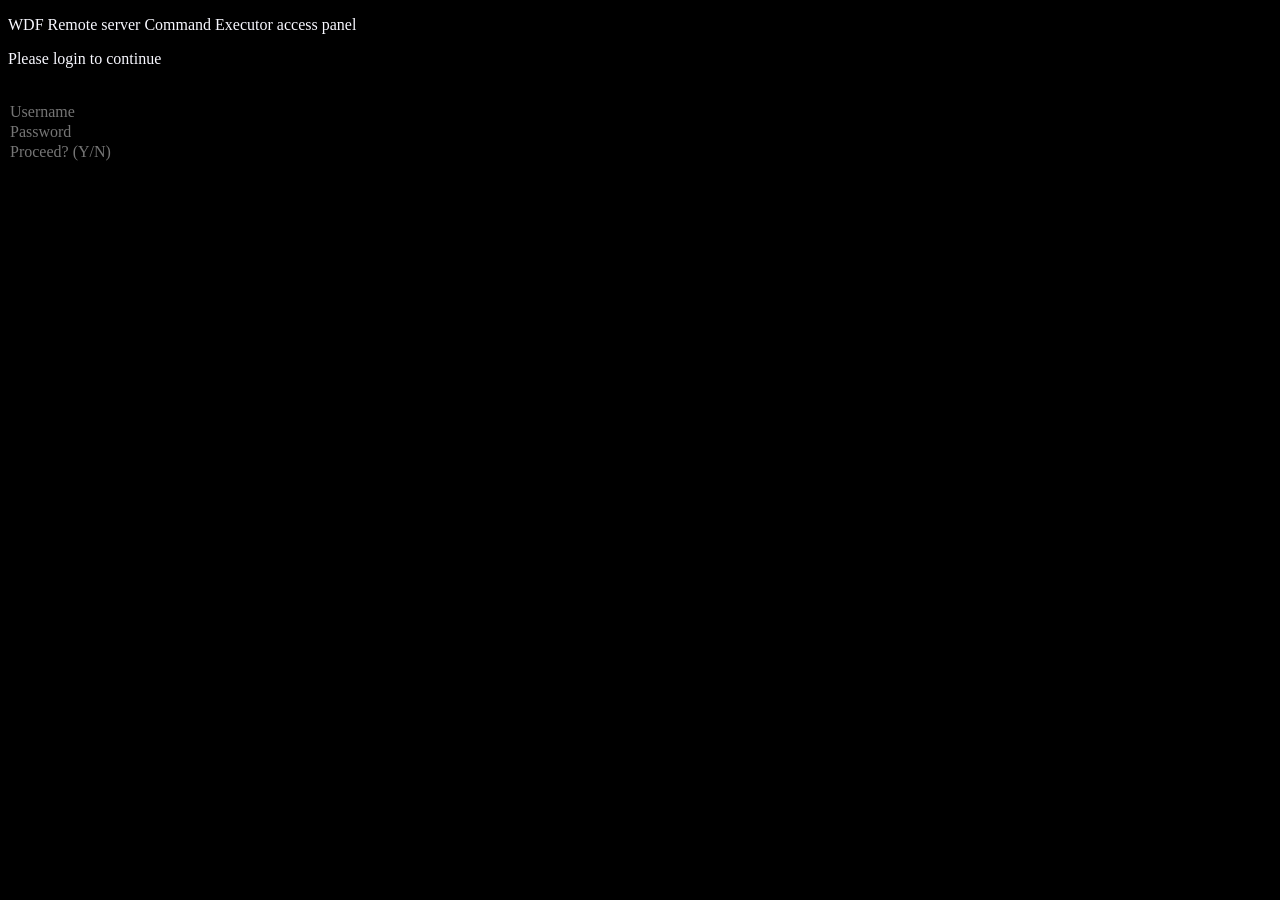
<file: index.html>
<!DOCTYPE html>
<html>
    <head>
        <link rel="stylesheet" href="style.css">
        <link href="https://db.onlinewebfonts.com/c/f57fc27cf6596753c498bb08cf426356?family=F8514oem" rel="stylesheet">
        <title>
            WDF COM-EX Login
        </title>
    </head>
    <body>
        <div>
            <p>
                WDF Remote server Command Executor access panel
            </p>
        </div>
        <div id="Text">
            <p>Please login to continue</p>
            <blacktext>Broskie</blacktext>
        </div>
        <div id="Input">
            <input type="text" placeholder="Username" id="UserInput" name="UserInput" required>
            <input type="password" placeholder="Password" id="PassInput" name="PassInput" required>
            <input type="text" placeholder="Proceed? (Y/N)" id="Submit" required name="Submit" onchange="SubmitTrigger()" required>
        </div>
        <div id="Output">

        </div>
        <script>
            var STAFFuser = "JulieBrown"
            var STAFFpass = "JBSoup123"
            var Submitter = "Y" || "y"
            function sleep(ms) {
            return new Promise(resolve => setTimeout(resolve, ms));
            }  
            async function SubmitTrigger() {
                if (document.getElementById("UserInput").value === "JulieBrown" && document.getElementById("PassInput").value === "JBSoup123" && document.getElementById("Submit").value == "Y") {
                    await sleep(3000)
                    const Success1Para = document.createElement("p");
                    const Success1Text = document.createTextNode("Login Successful, Redirecting...");
                    Success1Para.appendChild(Success1Text);
                    document.getElementById("Output").appendChild(Success1Para);
                    const Success2Para = document.createElement("blinker");
                    const Success2Text = document.createTextNode("[]");
                    Success2Para.appendChild(Success2Text);
                    document.getElementById("Output").appendChild(Success2Para);
                    await sleep(5000);
                    window.open("com-ex.html", "_self")
                }
                else {
                    await sleep(3000)
                    const fail1Para = document.createElement("p");
                    const fail1Text = document.createTextNode("Login failed - Invalid User/Password or no consent to proceed given");
                    fail1Para.appendChild(fail1Text);
                    document.getElementById("Output").appendChild(fail1Para);
                }
                await sleep(10000)
                var div = document.getElementById("Output");
                while (div.firstChild) {
                    div.removeChild(div.firstChild);
                }
            }
        </script>
    </body>
</html>
</file>
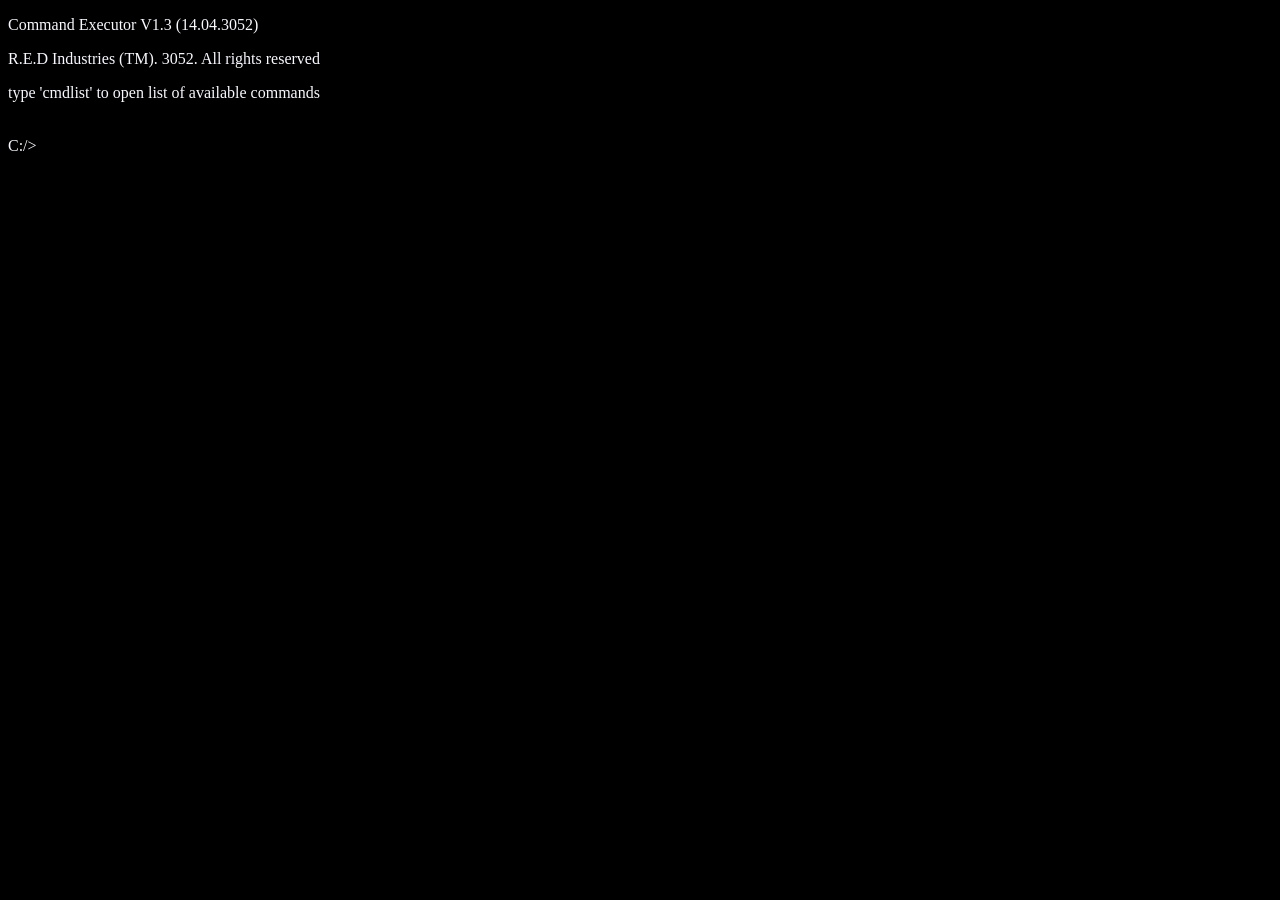
<file: com-ex.html>
<!DOCTYPE html>
<html>
    <head>
        <link rel="stylesheet" href="style.css">
        <link href="https://db.onlinewebfonts.com/c/f57fc27cf6596753c498bb08cf426356?family=F8514oem" rel="stylesheet">
        <title>
            REDIND(TM) COM-EX
        </title>
    </head>
    <body>
        <div id="CopyrightAndStuff">
            <p>
            Command Executor V1.3 (14.04.3052)
            </p>
            <p>
                R.E.D Industries (TM). 3052. All rights reserved
            </p>
            <p>type 'cmdlist' to open list of available commands</p>
            <blacktext>oi oi, you found an easter egg!</blacktext>
        </div>
        <div id="UserOutput">

        </div>
        <div id="UserInput">
            <label>
                 C:/>
            </label>
            <input type="text" id = "CommandInput1" name = "CMDinput" onchange="trigger()">;
        </div>
        <script>
            let CMDIN = document.getElementById("CommandInput1").value
        function trigger() {
            if (document.getElementById("CommandInput1").value === "cmdlist"){
                const brPara = document.createElement("p");
                const brText = document.createTextNode("C:/> cmdlist");
                brPara.appendChild(brText);
                document.getElementById("UserOutput").appendChild(brPara);
                const brPara1 = document.createElement("p");
                const brText1 = document.createTextNode("dir - check all files in current directory");
                brPara1.appendChild(brText1);
                document.getElementById("UserOutput").appendChild(brPara1);
                const BrPara2 = document.createElement("p");
                const BrText2 = document.createTextNode("clear - clears the window");
                BrPara2.appendChild(BrText2);
                document.getElementById("UserOutput").appendChild(BrPara2);
            }
            else if (document.getElementById("CommandInput1").value === "dir") {
                const dir1Para = document.createElement("p");
                const dir1Text = document.createTextNode("C:/> dir");
                dir1Para.appendChild(dir1Text);
                document.getElementById("UserOutput").appendChild(dir1Para);
                const DirPara = document.createElement("p");
                const DirText = document.createTextNode("Current Volume (C:/) has no label");
                DirPara.appendChild(DirText);
                document.getElementById("UserOutput").appendChild(DirPara);
                const DirPara2 = document.createElement("p");
                const DirText2 = document.createTextNode("Volume Serial Number is: [RD52-7232]");
                DirPara2.appendChild(DirText2);
                document.getElementById("UserOutput").appendChild(DirPara2);
                const DirPara3 = document.createElement("p");
                const DirText3 = document.createTextNode("--------------------");
                DirPara3.appendChild(DirText3);
                document.getElementById("UserOutput").appendChild(DirPara3);
                const DirPara4 = document.createElement("p");
                const DirText4 = document.createTextNode("25.06.3052 03:21 <DIR> <ADMINONLY> System64");
                DirPara4.appendChild(DirText4);
                document.getElementById("UserOutput").appendChild(DirPara4);
                const DirPara5 = document.createElement("p");
                const DirText5 = document.createTextNode("25.06.3052 03:21 <DIR> <ADMINONLY> BOOTLOADER");
                DirPara5.appendChild(DirText5);
                document.getElementById("UserOutput").appendChild(DirPara5);
                const DirPara6 = document.createElement("p");
                const DirText6 = document.createTextNode("03.03.3072 19:33 _________________ JCII.docx");
                DirPara6.appendChild(DirText6);
                document.getElementById("UserOutput").appendChild(DirPara6);
                const DirPara7 = document.createElement("p");
                const DirText7 = document.createTextNode("14.04.3065 00:33 _________________ WDFDOC-431.html");
                DirPara7.appendChild(DirText7);
                document.getElementById("UserOutput").appendChild(DirPara7);
                const DirPara8 = document.createElement("p");
                const DirText8 = document.createTextNode("11.04.3065 12:33 _________________ JCIIroulette.png");
                DirPara8.appendChild(DirText8);
                document.getElementById("UserOutput").appendChild(DirPara8);
                
            }
            else if (document.getElementById("CommandInput1").value === "WDFDOC-431.html") {
                const ae1Para = document.createElement("p");
                const ae1Text = document.createTextNode("C:/> WDFDOC-431.html");
                ae1Para.appendChild(ae1Text);
                document.getElementById("UserOutput").appendChild(ae1Para);
                window.open("WDF Document No. 431.html")
            }
            else if (document.getElementById("CommandInput1").value === "JCIIroulette.png") {
                const oi1Para = document.createElement("p");
                const oi1Text = document.createTextNode("C:/> JCIIroulette.png");
                oi1Para.appendChild(oi1Text);
                document.getElementById("UserOutput").appendChild(oi1Para);
                const image1 = document.createElement("img");
                image1.src = "JCIIRoul1.png";
                document.getElementById("UserOutput").appendChild(image1)
                const oi3Para = document.createElement("p");
                const oi3Text = document.createTextNode("'Rules are simple: six chambers, one bullet, winner wins everything, loser dies quickly. So, are you ready to gamble your life?'");
                oi3Para.appendChild(oi3Text);
                document.getElementById("UserOutput").appendChild(oi3Para);
                const oi2Para = document.createElement("p");
                const oi2Text = document.createTextNode("Note: Who added this? please delete it later, it wastes our precious storage!");
                oi2Para.appendChild(oi2Text);
                document.getElementById("UserOutput").appendChild(oi2Para);
            }
            else if (document.getElementById("CommandInput1").value === "System64") {
                const Lock1Para = document.createElement("p");
                const Lock1Text = document.createTextNode("C:/> System64");
                Lock1Para.appendChild(Lock1Text);
                document.getElementById("UserOutput").appendChild(Lock1Para);
                const SysPara = document.createElement("p");
                const SysText = document.createTextNode("Can't Access File/Directory - Low Priority User");
                SysPara.appendChild(SysText);
                document.getElementById("UserOutput").appendChild(SysPara);
            }
            else if (document.getElementById("CommandInput1").value === "BOOTLOADER") {
                const Lock2Para = document.createElement("p");
                const Lock2Text = document.createTextNode("C:/> BOOTLOADER");
                Lock2Para.appendChild(Lock2Text);
                document.getElementById("UserOutput").appendChild(Lock2Para);
                const BootPara = document.createElement("p");
                const BootText = document.createTextNode("Can't Access File/Directory - Low Priority User");
                BootPara.appendChild(BootText);
                document.getElementById("UserOutput").appendChild(BootPara);
            }
            else if (document.getElementById("CommandInput1").value === "JCII.docx"){
                const Doc1Para = document.createElement("p");
                const Doc1Text = document.createTextNode("C:/> JCII.docx");
                Doc1Para.appendChild(Doc1Text);
                document.getElementById("UserOutput").appendChild(Doc1Para);
                const image = document.createElement("img");
                image.src = "JamesCII.png";
                document.getElementById("UserOutput").appendChild(image)
            }
            else if (document.getElementById("CommandInput1").value === "clear") {
                var div = document.getElementById("UserOutput");
                while (div.firstChild) {
                    div.removeChild(div.firstChild);
                }
            }
            else {
                const FalsePara = document.createElement("p");
                const FalseText = document.createTextNode("C:/>");
                FalsePara.appendChild(FalseText);
                document.getElementById("UserOutput").appendChild(FalsePara);
                const FalsePara1 = document.createElement("p");
                const FalseText1 = document.createTextNode("Unknown Command");
                FalsePara1.appendChild(FalseText1);
                document.getElementById("UserOutput").appendChild(FalsePara1);
            }
        }
        </script>
    </body>
</html>
</file>
<file: style.css>
body {
    background-color: black;
}

h1 {
    text-align: left;
    color: ghostwhite;
}

img {
    color: ghostwhite;
    max-width: 512px;
    max-height: 1024px;
}

p {
    color: ghostwhite;
    font-size: 16px;
    font-family: "F8514oem";
}

input {
    color: ghostwhite;
    font-size: 16px;
    font-family: "F8514oem";
    border: none;
    background: none;
    outline: none;
    width: 95%;
}

label{
    color: ghostwhite;
    font-size: 16px;
    font-family: "F8514oem";
}

blinker{
        color: ghostwhite;
        animation: blink 1s step-end infinite 
    }
    @keyframes blink {
            50% {
                opacity: 0;
            }
        }

cautiontext{
    color: orange;
    font-size: 16px;
    font-family: "F8514oem";
}

warningtext{
    color: crimson;
    font-size: 16px;
    font-family: "F8514oem";
}

blacktext{
    color: black;
    font-size: 16px;
    font-family: "F8514oem";
}

input[type="password"]{
    color:ghostwhite !important;
    outline-color: ghostwhite;
    ::-moz-placeholder { color: ghostwhite; }  /* Firefox */  
    ::-webkit-input-placeholder { color: ghostwhite; }  /* Safari, Opera, Chrome */  
    :-ms-input-placeholder { color: ghostwhite; }  /* IE */ 
}
</file>
